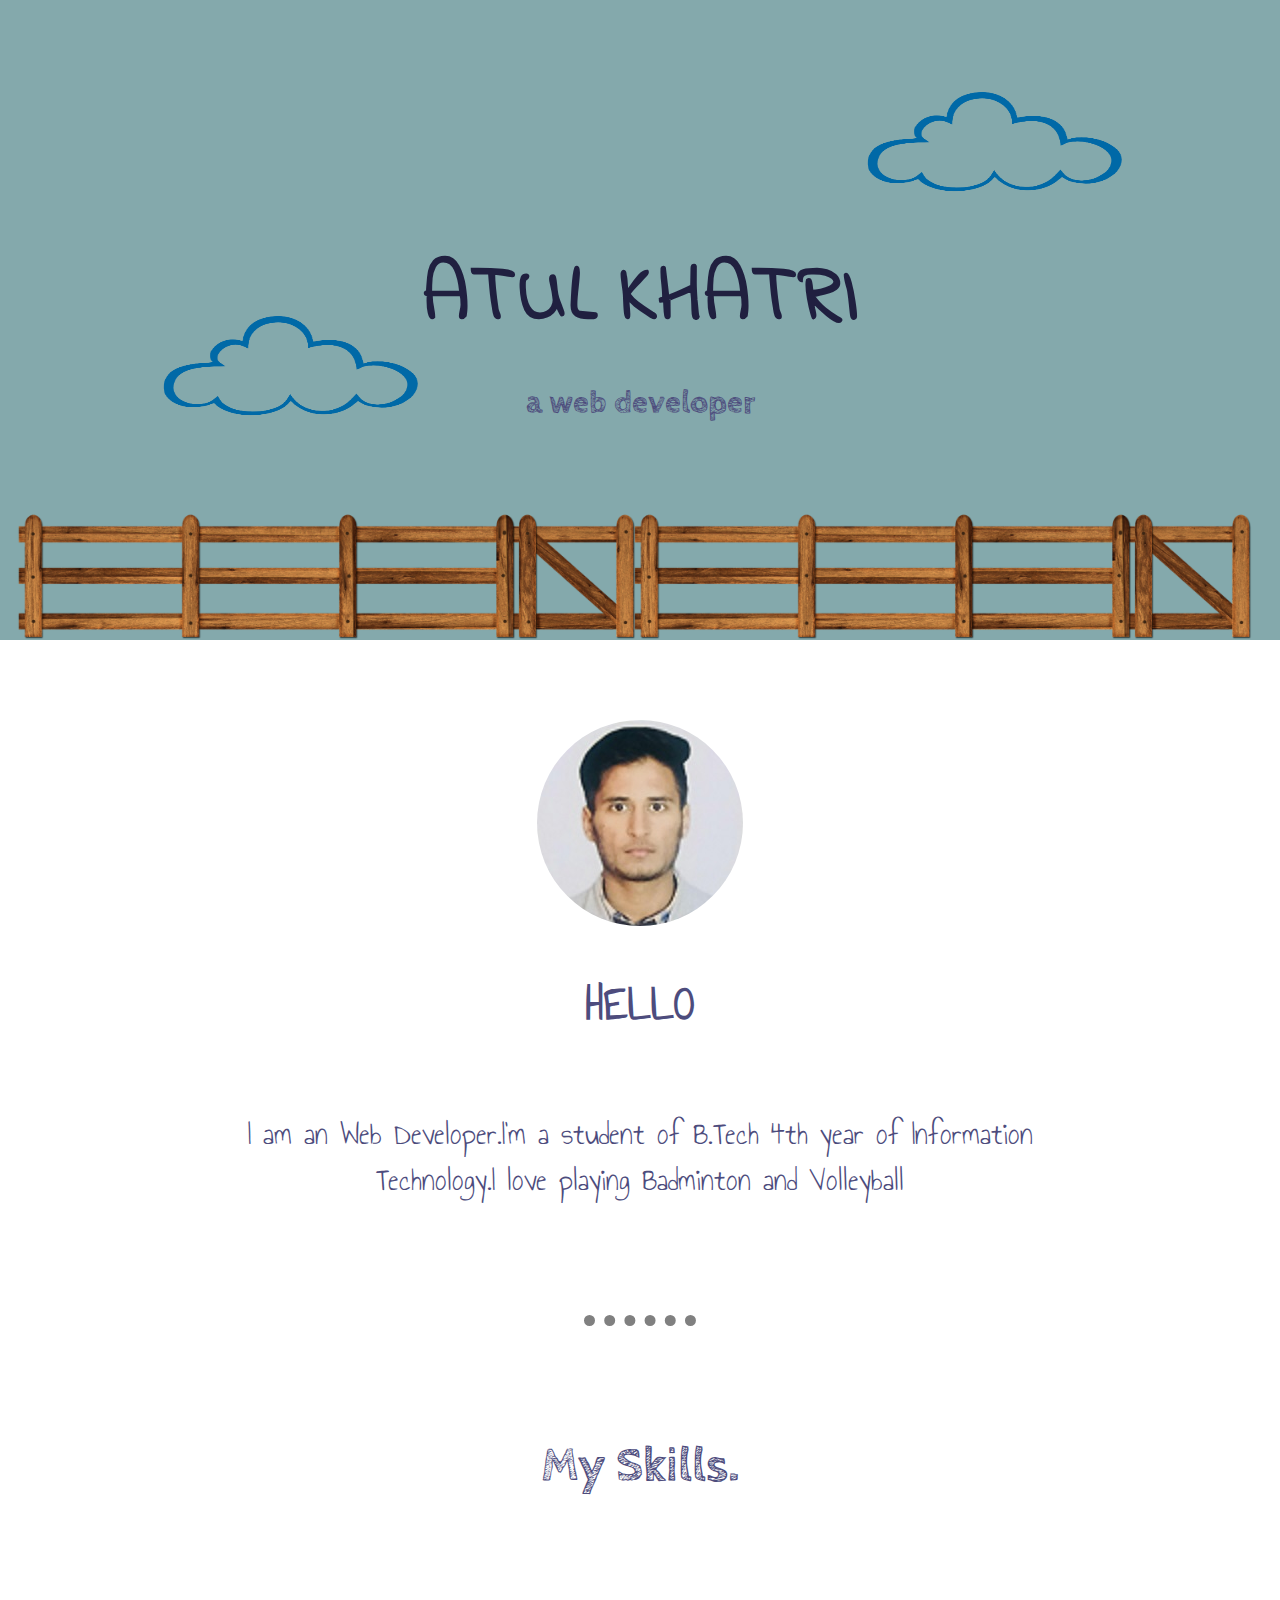
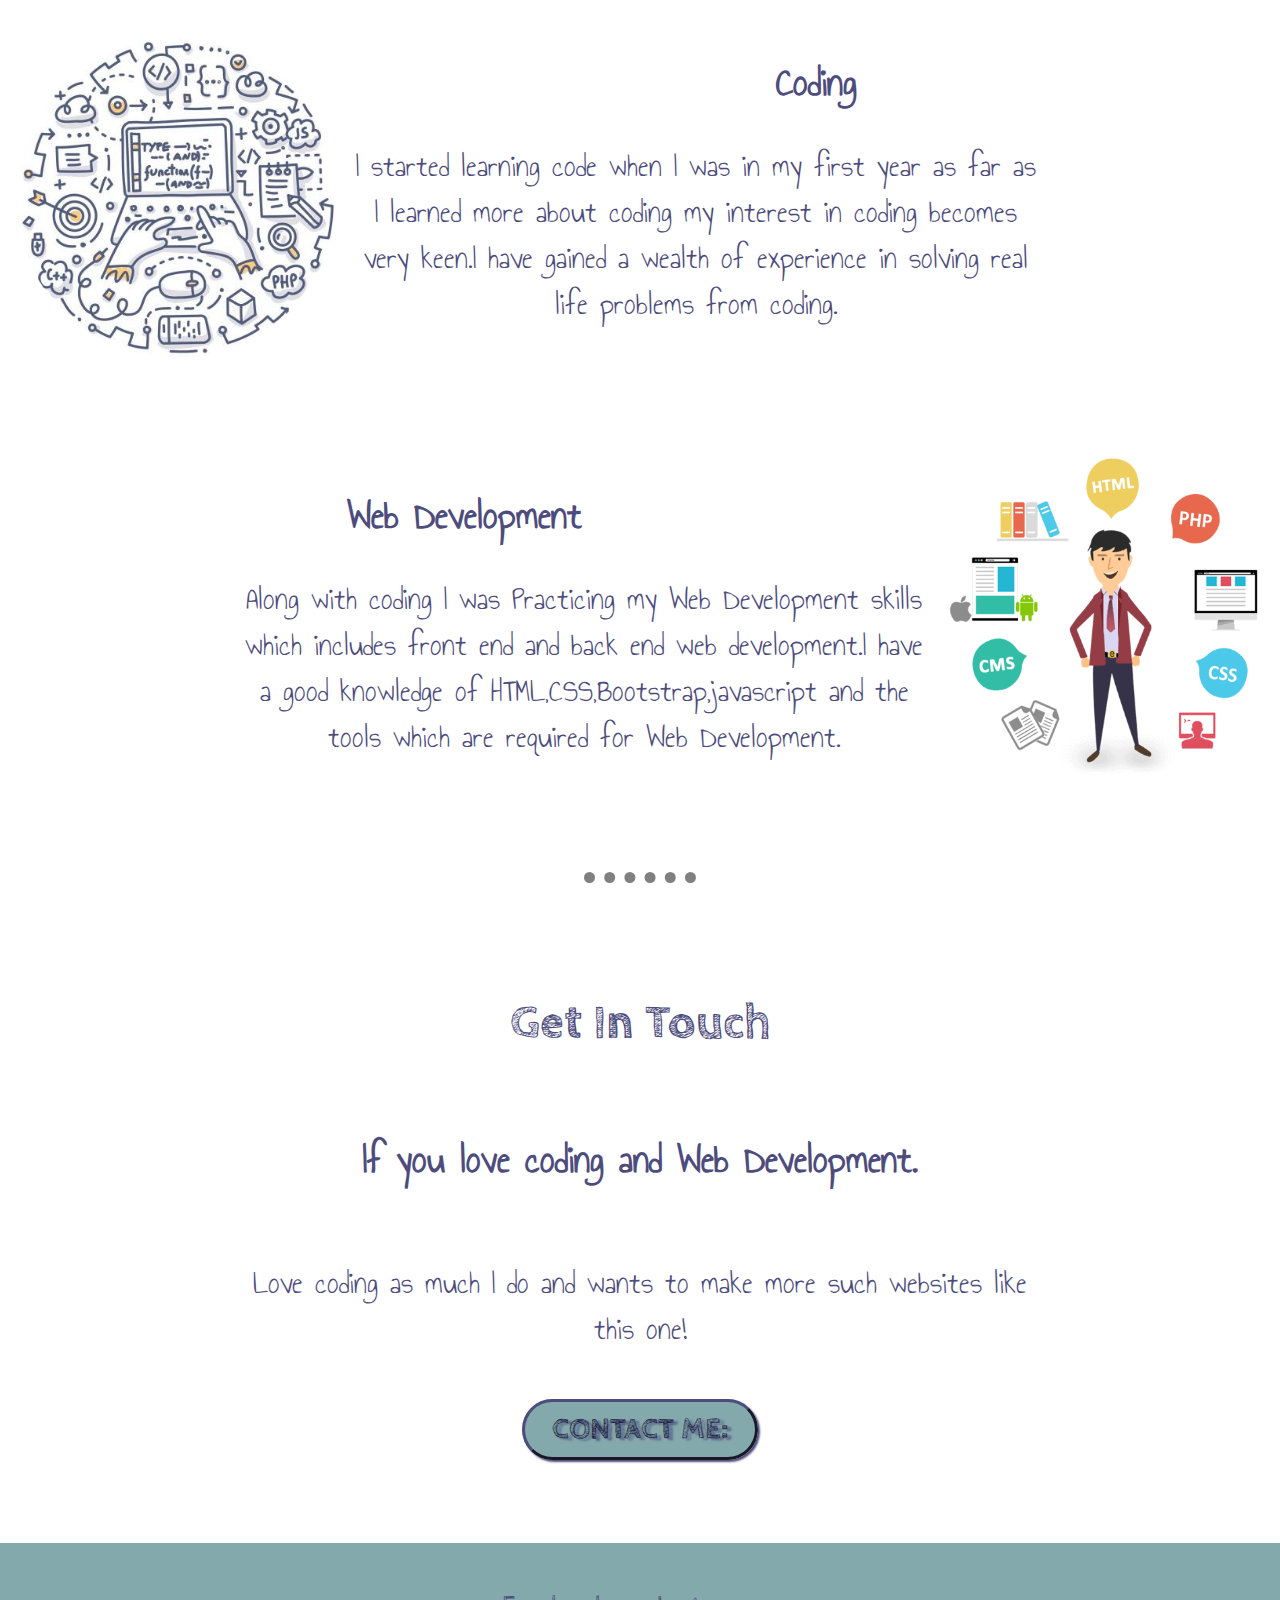
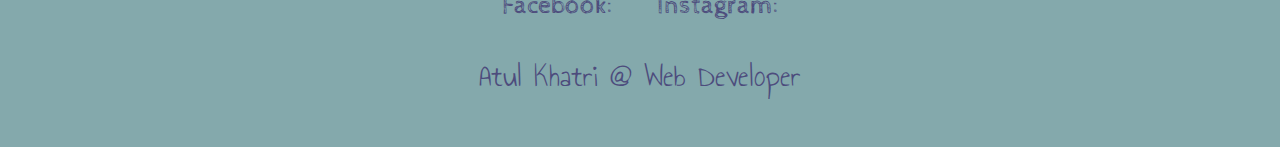
<file: index.html>
<!DOCTYPE html>
<html lang="en" dir="ltr">
  <head>
    <meta charset="utf-8">
    <title>Atul Khatri</title>
    <link rel="stylesheet" href="css/style.css">
    <link href="https://fonts.googleapis.com/css2?family=Annie+Use+Your+Telescope&family=Cabin+Sketch&family=Indie+Flower&display=swap" rel="stylesheet">
    <link rel="icon" href="images\favicon.ico">
  </head>
  <body>
    <div class="topcontainer">
      <img class="cloud1" src="images\clouds-png-23424.png" alt="image">
      <h1>ATUL KHATRI</h1>
      <h2>a web developer</h2>
      <img class="cloud2" src="images\clouds-png-23424.png" alt="image">
      <img class="wire1" src="images\wire.png" alt="image">
      <img class="wire2" src="images\wire.png" alt="image">

    </div>
    <div class="middlecontainer">
      <img src="images\atul.png" alt="">
      <h2 class="hello">HELLO</h2>
      <p>I am an Web Developer.I'm a student of B.Tech 4th year of Information Technology.I love playing Badminton and Volleyball </p>
      <hr>
      <h2 class="skill">My Skills.</h2>
      <img class="skills" src="images\circle-cropped.png" alt="img">
      <h3><strong>Coding</strong></h3>
      <p>I started learning code when I was in my first year as far as I learned more about coding my interest in coding becomes very keen.I have gained a wealth of experience in solving real life problems from coding. </p>
      <img class="skills2" src="images\webd.png" alt="img">
      <h3><strong>Web Development</strong></h3>
      <p>Along with coding I was Practicing my Web Development skills which includes front end and back end web development.I have a good knowledge of HTML,CSS,Bootstrap,javascript and the tools which are required for Web Development.</p>
      <hr>
      <h2 class="skill">Get In Touch</h2>
      <h3 class="get">If you love coding and Web Development.</h3>
      <p class="contact">Love coding as much I do and wants to make more such websites like this one!</p>
      <a class="button" href="contact.html">CONTACT ME:</a>

    </div>
    <div class="bottomcontainer">
      <a href="https://m.facebook.com/profile.php?id=100007455100041">Facebook:</a>
      <a href="https://www.instagram.com/atul__khatri/">Instagram:</a>
      <p>Atul Khatri @ Web Developer</p>
    </div>

  </body>
</html>
</file>
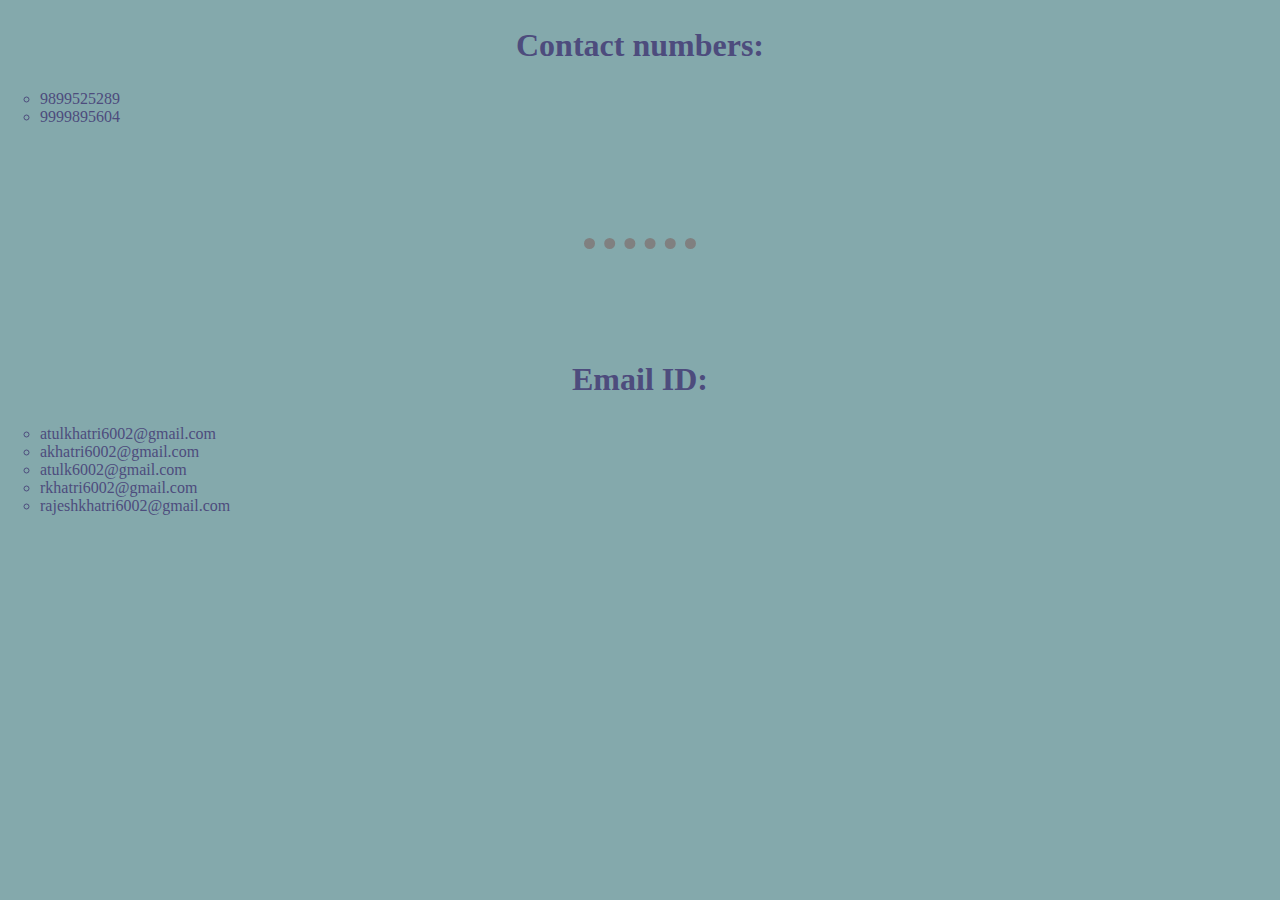
<file: contact.html>
<!DOCTYPE html>
<html lang="en" dir="ltr">

<head>
  <meta charset="utf-8">
  <title>Contact Me</title>
  <link rel="stylesheet" href="css/style.css">
</head>

<body style="background-color:#84A9AC">
  <h2>Contact numbers:</h2>
  <ul style="list-style-type:circle">
    <li>9899525289</li>
    <li>9999895604</li>
  </ul><hr>
    <h2>Email ID:</h2>
  <ul style="list-style-type:circle">
    <li>atulkhatri6002@gmail.com</li>
    <li>akhatri6002@gmail.com</li>
    <li>atulk6002@gmail.com</li>
    <li>rkhatri6002@gmail.com</li>
    <li>rajeshkhatri6002@gmail.com</li>
  </ul>

</body>

</html>
</file>
<file: css/style.css>
.topcontainer
{
  background-color: #84a9ac;
  height: 25rem;
  padding-top: 15rem;
}
.middlecontainer
{
  padding-top: 5rem;

}
.bottomcontainer
{
  background-color:#84A9AC;
  margin-top: 6rem;
  padding:3rem 0;

}
body
{
  margin: 0;
  text-align:center;
}
h1
{
 margin: auto;
 font-family: 'Indie Flower', cursive;
 font-size: 5rem;
 color: #202040;

}
h2
{
  font-family: 'Cabin Sketch', cursive;
  font-size: 2rem;
  color: #4d4c7d;

}
h3
{
  font-family: 'Annie Use Your Telescope', cursive;
  color: #4d4c7d;
  font-size: 2.5rem;
  margin: 10rem auto 0 auto;
}
.cloud1
{
  height: 13rem;
  width: 20rem;
  position: absolute;
  top:3rem;
  right:8rem;
}
.cloud2
{
  height: 13rem;
  width: 20rem;
  position: absolute;
  top:17rem;
  left:8rem;
}
.wire1
{
  height: 10rem;
  width: 42.3rem;
  position: relative;
  right: 19.5rem;
  top: 3rem;
}
.wire2
{
  height: 10rem;
  width: 42.3rem;
  position: relative;
  left: 19rem;
  bottom: 7.25rem;
}
.hello
{
  font-size: 3rem;
  font-family: 'Annie Use Your Telescope', cursive;
  color: #4d4c7d;
}
p
{
  font-family: 'Annie Use Your Telescope', cursive;
  color: #4d4c7d;
  font-size: 2rem;
  width: 50rem;
  margin:0 auto;
  padding-top:2rem;
}
hr
{
  border-style: none;
  border-top-style: dotted;
  border-width: .7rem;
  border-color: grey;
  width: 7rem;
  margin: 7rem auto 7rem auto;
}
.skills
{
  height: 20rem;
  width: 20rem;
  float: left;
  margin-left: 1rem;
  margin-right: 1rem;
  margin: 5rem 1rem 0 1rem;
}
.skill
{
  margin-bottom: 4rem;
  font-size: 3rem;
}
.skills2
{
  height: 20rem;
  width: 20rem;
  float: right;
  margin: 8rem 1rem 0 1rem;
}
.get{
  margin-top: 5rem;
  margin-bottom: 2rem;
}
.contact
{
  margin: 40px auto 60px;
}
.button {
      font-family: 'Cabin Sketch', cursive;
  font-weight: bold;
  color: #202040;
  font-size: 30px;
  text-shadow: 4px 2px 2px #4D4C7D;
  box-shadow: 2px 2px 2px #4D4C7D;
  padding: 10px 27px;
  -moz-border-radius: 40px;
  -webkit-border-radius: 40px;
  border-radius: 40px;
  border: 3px outset #4D4C7D;
  background: #84A9AC;
  text-decoration: none;
}
.button:hover {
  color: white;
  background: #84A9AC;
}
a
{
  color: #4D4C7D;
  font-family: 'Cabin Sketch', cursive;
  margin: 20px 20px;
  font-size: 1.6rem;
  text-decoration: none;
}
a:hover
{
  color: white;
}
li
{
  font-family: 'Cabin Sketch', cursive;
  color:  #4d4c7d;
  text-align: left;
  font-size: 1rem;

}
</file>
